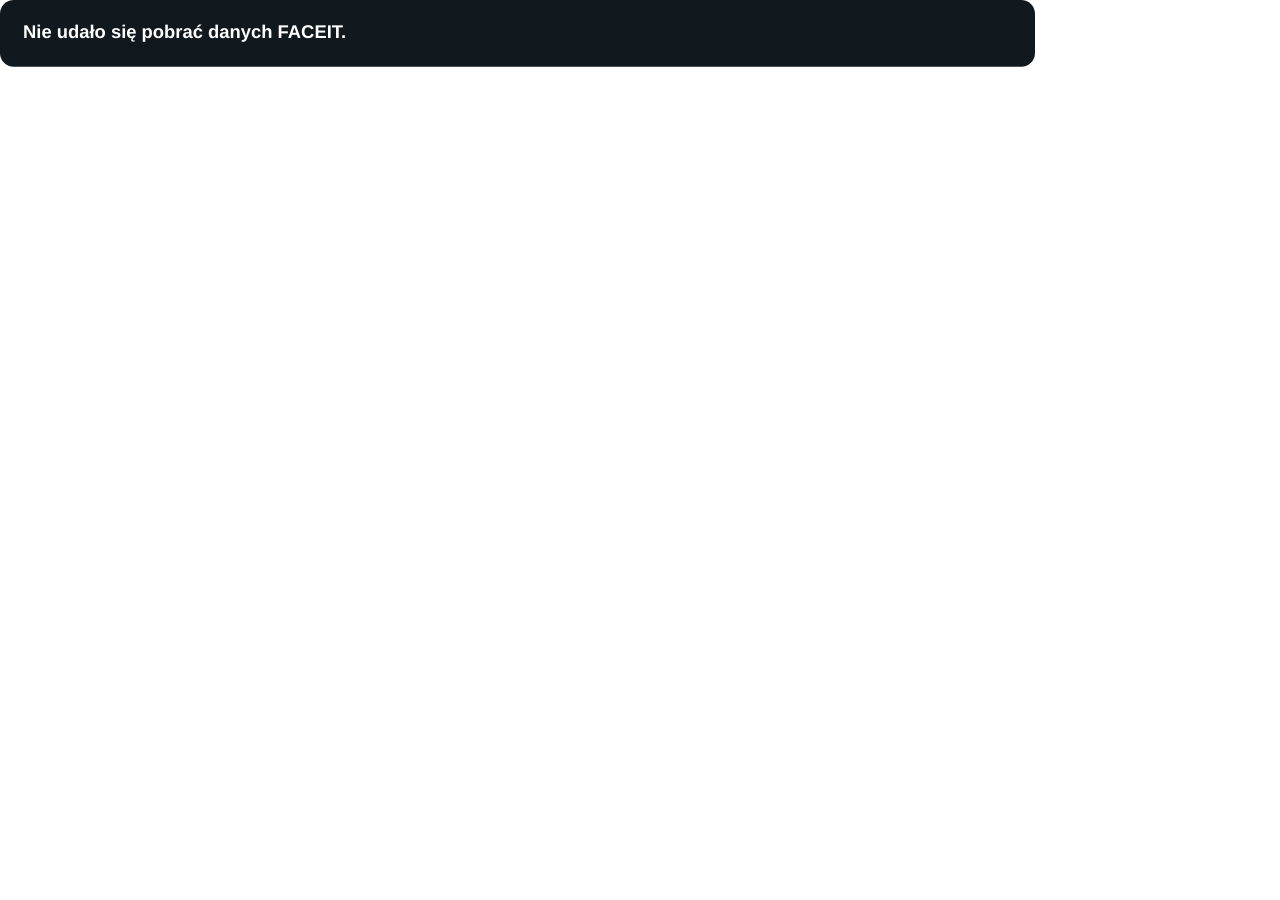
<file: obs.html>
<!DOCTYPE html>
<html lang="pl">
<head>
    <meta charset="UTF-8">

    <meta
        name="viewport"
        content="width=device-width, initial-scale=1.0"
    >

    <title>FACEIT OBS Widget</title>

    <style>
        * {
            box-sizing: border-box;
        }

        html,
        body {
            width: 100%;
            min-width: 0;
            margin: 0;
            padding: 0;

            background: transparent;

            overflow: visible;

            -webkit-font-smoothing: antialiased;
            -moz-osx-font-smoothing: grayscale;

            text-rendering: geometricPrecision;
        }

        body {
            color: #ffffff;

            font-family:
                Inter,
                "Segoe UI",
                Arial,
                Helvetica,
                sans-serif;
        }

        #app {
            width: 900px;

            display: flex;
            flex-direction: column;

            gap: 8px;

            overflow: visible;
        }

        /* =========================================================
           PLAYER CARD
        ========================================================= */

        .player-card {
            position: relative;

            width: 900px;
            height: 108px;

            display: grid;

            grid-template-columns:
                150px
                300px
                210px
                240px;

            align-items: center;

            padding: 10px 14px;

            border:
                1px solid
                #263541;

            border-left:
                5px solid
                #ff5500;

            border-radius: 14px;

            background:
                linear-gradient(
                    135deg,
                    #11191f 0%,
                    #0d1318 100%
                );

            box-shadow:
                0 7px 22px
                rgba(
                    0,
                    0,
                    0,
                    0.30
                );

            overflow: hidden;
        }

        /* =========================================================
           LEVEL + AVATAR
        ========================================================= */

        .identity {
            width: 150px;
            height: 88px;

            display: flex;
            align-items: center;

            padding: 0;
        }

        .rank {
            width: 60px;
            height: 60px;

            flex: 0 0 60px;

            display: flex;
            align-items: center;
            justify-content: center;
        }

        .rank img {
            display: block;

            width: 60px;
            height: 60px;

            object-fit: contain;
        }

        .avatar-wrap {
            position: relative;

            width: 76px;
            height: 76px;

            flex: 0 0 76px;

            margin-left: 6px;
        }

        .avatar {
            display: block;

            width: 76px;
            height: 76px;

            object-fit: cover;

            border-radius: 50%;

            border:
                2px solid
                #334453;
        }

        .online {
            position: absolute;

            right: 1px;
            bottom: 4px;

            width: 14px;
            height: 14px;

            border-radius: 50%;

            background: #21e874;

            border:
                3px solid
                #11191f;
        }

        .flag {
            position: absolute;

            left: 49px;
            bottom: -3px;

            width: 30px;
            height: 19px;

            object-fit: cover;

            border-radius: 3px;

            border:
                1px solid
                rgba(
                    255,
                    255,
                    255,
                    0.18
                );
        }

        /* =========================================================
           NICK + ELO
        ========================================================= */

        .player-info {
            width: 300px;
            min-width: 0;

            padding: 0 18px;

            margin: 0;
        }

        .role {
            margin-bottom: 4px;

            color: #83a1b8;

            font-size: 10px;
            font-weight: 800;

            line-height: 1;

            letter-spacing: 0.14em;

            text-transform: uppercase;
        }

        .nickname {
            max-width: 260px;

            color: #ffffff;

            font-size: 28px;
            font-weight: 900;

            line-height: 1;

            white-space: nowrap;

            overflow: hidden;
            text-overflow: ellipsis;
        }

        .elo-line {
            display: flex;

            align-items: baseline;

            gap: 7px;

            margin-top: 7px;
        }

        .elo {
            color: #ffffff;

            font-size: 24px;
            font-weight: 900;

            line-height: 1;
        }

        .elo-label {
            color: #81909c;

            font-size: 10px;
            font-weight: 800;
        }

        .elo24 {
            color: #aebbc5;

            font-size: 15px;
            font-weight: 800;
        }

        .elo24.positive {
            color: #20e978;
        }

        .elo24.negative {
            color: #ff5668;
        }

        /* =========================================================
           MAIN STATS
        ========================================================= */

        .stats {
            width: 210px;
            height: 72px;

            display: grid;

            grid-template-columns:
                1fr
                1fr;

            align-items: stretch;

            padding: 0 16px;

            border-left:
                1px solid
                #2b3843;
        }

        .stat {
            min-width: 0;

            display: flex;

            flex-direction: column;

            align-items: center;
            justify-content: center;

            padding: 0 4px;
        }

        .stat-label {
            color: #83919d;

            font-size: 9px;
            font-weight: 800;

            line-height: 1;

            letter-spacing: 0.06em;

            text-transform: uppercase;

            white-space: nowrap;
        }

        .stat-value {
            margin-top: 8px;

            color: #ffffff;

            font-size: 24px;
            font-weight: 900;

            line-height: 1;
        }

        /* =========================================================
           WINS / LOSSES / WIN RATE
        ========================================================= */

        .results {
            width: 240px;
            height: 72px;

            display: grid;

            grid-template-columns:
                58px
                58px
                1fr;

            align-items: center;

            gap: 10px;

            padding-left: 16px;

            border-left:
                1px solid
                #2b3843;
        }

        .result {
            width: 58px;
            height: 58px;

            display: flex;

            align-items: center;
            justify-content: center;

            border-radius: 11px;

            background:
                rgba(
                    17,
                    27,
                    33,
                    0.90
                );

            font-size: 23px;
            font-weight: 900;

            line-height: 1;
        }

        .win-count {
            color: #20e978;

            border:
                2px solid
                rgba(
                    32,
                    233,
                    120,
                    0.48
                );
        }

        .loss-count {
            color: #ff5568;

            border:
                2px solid
                rgba(
                    255,
                    85,
                    104,
                    0.42
                );
        }

        .winrate {
            width: 86px;

            display: flex;

            flex-direction: column;

            align-items: center;
            justify-content: center;
        }

        .winrate-label {
            color: #83919d;

            font-size: 8px;
            font-weight: 800;

            line-height: 1;

            letter-spacing: 0.06em;

            text-transform: uppercase;

            white-space: nowrap;
        }

        .winrate-value {
            margin-top: 7px;

            color: #ffffff;

            font-size: 22px;
            font-weight: 900;

            line-height: 1;
        }

        /* =========================================================
           QUALITY / RESPONSIVE
        ========================================================= */

        img {
            user-select: none;
            -webkit-user-drag: none;
        }
    /* =========================================================
   OBS SCALE +15%
========================================================= */

html,
body {
    width: 1035px !important;
    min-height: 259px !important;
}

#app {
    transform: scale(1.15);
    transform-origin: top left;
}
    </style>
</head>

<body>

<div id="app"></div>

<script>
    const API_BASE =
        "https://faceit-target-api.szymonkrajewski70.workers.dev";

    const params =
        new URLSearchParams(
            window.location.search
        );

    const ME =
        params.get("me")?.trim() ||
        "-krajewsky-";

   const TARGET =
    params.get("target")?.trim() ||
    (
        ME.toLowerCase() ===
        "-tobol-".toLowerCase()
            ? "-krajewsky-"
            : "-TOBOL-"
    );
    const RANK_IMAGES = {
        1: "https://support.faceit.com/hc/article_attachments/10525200575516",
        2: "https://support.faceit.com/hc/article_attachments/10525189649308",
        3: "https://support.faceit.com/hc/article_attachments/10525200576796",
        4: "https://support.faceit.com/hc/article_attachments/10525185037724",
        5: "https://support.faceit.com/hc/article_attachments/10525215800860",
        6: "https://support.faceit.com/hc/article_attachments/10525245409692",
        7: "https://support.faceit.com/hc/article_attachments/10525185034012",
        8: "https://support.faceit.com/hc/article_attachments/10525189648796",
        9: "https://support.faceit.com/hc/article_attachments/10525200576028",
        10: "https://support.faceit.com/hc/article_attachments/10525189646876"
    };

    function formatNumber(
        value,
        decimals = 0
    ) {
        const number =
            Number(value);

        if (
            !Number.isFinite(number)
        ) {
            return "—";
        }

        return number.toFixed(
            decimals
        );
    }

    function formatSigned(
        value
    ) {
        const number =
            Number(value);

        if (
            !Number.isFinite(number)
        ) {
            return "—";
        }

        if (number > 0) {
            return `+${number}`;
        }

        return String(number);
    }

    function rankImage(
        level
    ) {
        return (
            RANK_IMAGES[
                Number(level)
            ] || ""
        );
    }

    function getAvatarUrl(
        avatar
    ) {
        if (!avatar) {
            return "";
        }

        return (
            `${API_BASE}/avatar?url=` +
            encodeURIComponent(
                avatar
            )
        );
    }

    function getFlagUrl(
        country
    ) {
        if (!country) {
            return "";
        }

        return (
            "https://flagcdn.com/w80/" +
            String(country).toLowerCase() +
            ".png"
        );
    }

    function escapeHtml(
        value
    ) {
        return String(
            value ?? ""
        )
            .replaceAll(
                "&",
                "&amp;"
            )
            .replaceAll(
                "<",
                "&lt;"
            )
            .replaceAll(
                ">",
                "&gt;"
            )
            .replaceAll(
                '"',
                "&quot;"
            )
            .replaceAll(
                "'",
                "&#039;"
            );
    }

    async function getPlayer(
        nickname
    ) {
        const response =
            await fetch(
                `${API_BASE}/?nickname=${encodeURIComponent(
                    nickname
                )}`,
                {
                    cache:
                        "no-store"
                }
            );

        if (!response.ok) {
            throw new Error(
                `HTTP ${response.status}`
            );
        }

        return await response.json();
    }

    function renderPlayer(
        player,
        role
    ) {
        const recent =
            player.recent || {};

        const today =
            player.today || {
                wins: 0,
                losses: 0,
                kills: null,
                deaths: null,
                kd: null
            };

        const lastMatch =
            recent.lastMatch || {};

        const todayWins =
            Number(today.wins) || 0;

        const todayLosses =
            Number(today.losses) || 0;

        const todayMatches =
            todayWins +
            todayLosses;

        const winrate =
            todayMatches > 0
                ? Math.round(
                    (
                        todayWins /
                        todayMatches
                    ) * 100
                )
                : 0;

        const todayKd =
            Number.isFinite(
                Number(today.kd)
            )
                ? Number(today.kd)
                : null;

        const kills =
            Number.isFinite(
                Number(
                    lastMatch.kills
                )
            )
                ? Number(
                    lastMatch.kills
                )
                : null;

        const level =
            Number(player.level);

        const avatar =
            getAvatarUrl(
                player.avatar
            );

        const flag =
            getFlagUrl(
                player.country
            );

        const elo24 =
            player.eloToday;

        let elo24Class =
            "";

        if (
            Number(elo24) > 0
        ) {
            elo24Class =
                "positive";
        } else if (
            Number(elo24) < 0
        ) {
            elo24Class =
                "negative";
        }

        return `
            <div class="player-card">

                <div class="identity">

                    <div class="rank">
                        ${
                            rankImage(level)
                                ? `
                                    <img
                                        src="${rankImage(level)}"
                                        alt="FACEIT Level ${level}"
                                    >
                                  `
                                : ""
                        }
                    </div>

                    <div class="avatar-wrap">

                        <img
                            class="avatar"
                            src="${avatar}"
                            alt="${escapeHtml(
                                player.nickname
                            )}"
                        >

                        <span
                            class="online"
                        ></span>

                        ${
                            flag
                                ? `
                                    <img
                                        class="flag"
                                        src="${flag}"
                                        alt=""
                                    >
                                  `
                                : ""
                        }

                    </div>

                </div>

                <div class="player-info">

                    <div class="role">
                        ${escapeHtml(role)}
                    </div>

                    <div class="nickname">
                        ${escapeHtml(
                            player.nickname
                        )}
                    </div>

                    <div class="elo-line">

                        <span class="elo">
                            ${formatNumber(
                                player.elo
                            )}
                        </span>

                        <span class="elo-label">
                            ELO
                        </span>

                        <span
                            class="elo24 ${
                                elo24Class
                            }"
                        >
                            ${
                                elo24 === null ||
                                elo24 === undefined
                                    ? "—"
                                    : `(${formatSigned(
                                        elo24
                                    )})`
                            }
                        </span>

                    </div>

                </div>

                <div class="stats">

                    <div class="stat">

                        <div class="stat-label">
                            ZABÓJSTWA
                        </div>

                        <div class="stat-value">
                            ${
                                kills === null
                                    ? "—"
                                    : formatNumber(
                                        kills
                                    )
                            }
                        </div>

                    </div>

                    <div class="stat">

                        <div class="stat-label">
                            K/D
                        </div>

                        <div class="stat-value">
                            ${
                                todayKd === null
                                    ? "—"
                                    : formatNumber(
                                        todayKd,
                                        2
                                    )
                            }
                        </div>

                    </div>

                </div>

                <div class="results">

                    <div
                        class="result win-count"
                    >
                        ${formatNumber(
                            todayWins
                        )}
                    </div>

                    <div
                        class="result loss-count"
                    >
                        ${formatNumber(
                            todayLosses
                        )}
                    </div>

                    <div class="winrate">

                        <div
                            class="winrate-label"
                        >
                            WIN RATE
                        </div>

                        <div
                            class="winrate-value"
                        >
                            ${formatNumber(
                                winrate,
                                0
                            )}%
                        </div>

                    </div>

                </div>

            </div>
        `;
    }

    async function loadWidget() {
        const app =
            document.getElementById(
                "app"
            );

        try {
            const [
                me,
                target
            ] = await Promise.all([
                getPlayer(ME),
                getPlayer(TARGET)
            ]);

            app.innerHTML =
                renderPlayer(
                    me,
                    "YOUR PROFILE"
                ) +
                renderPlayer(
                    target,
                    "TARGET"
                );

        } catch (error) {
            console.error(
                "OBS widget error:",
                error
            );

            app.innerHTML = `
                <div
                    style="
                        width:900px;
                        padding:20px;
                        color:#fff;
                        background:#11191f;
                        border-radius:12px;
                        font-size:16px;
                        font-weight:800;
                    "
                >
                    Nie udało się pobrać danych FACEIT.
                </div>
            `;
        }
    }

    let lastWebhookTimestamp =
        null;

    let checkingWebhook =
        false;

    async function checkWebhook() {
        if (
            checkingWebhook
        ) {
            return;
        }

        checkingWebhook =
            true;

        try {
            const response =
                await fetch(
                    `${API_BASE}/status`,
                    {
                        cache:
                            "no-store"
                    }
                );

            if (!response.ok) {
                return;
            }

            const status =
                await response.json();

            const updatedAt =
                Number(
                    status?.updatedAt
                );

            if (
                !Number.isFinite(
                    updatedAt
                )
            ) {
                return;
            }

            if (
                lastWebhookTimestamp ===
                null
            ) {
                lastWebhookTimestamp =
                    updatedAt;

                return;
            }

            if (
                updatedAt >
                lastWebhookTimestamp
            ) {
                lastWebhookTimestamp =
                    updatedAt;

                await loadWidget();
            }

        } catch (error) {
            console.error(
                "Webhook watcher:",
                error
            );
        } finally {
            checkingWebhook =
                false;
        }
    }

    loadWidget();

    setInterval(
        checkWebhook,
        10000
    );

    setInterval(
        loadWidget,
        10 * 60 * 1000
    );
</script>

</body>
</html>
</file>
